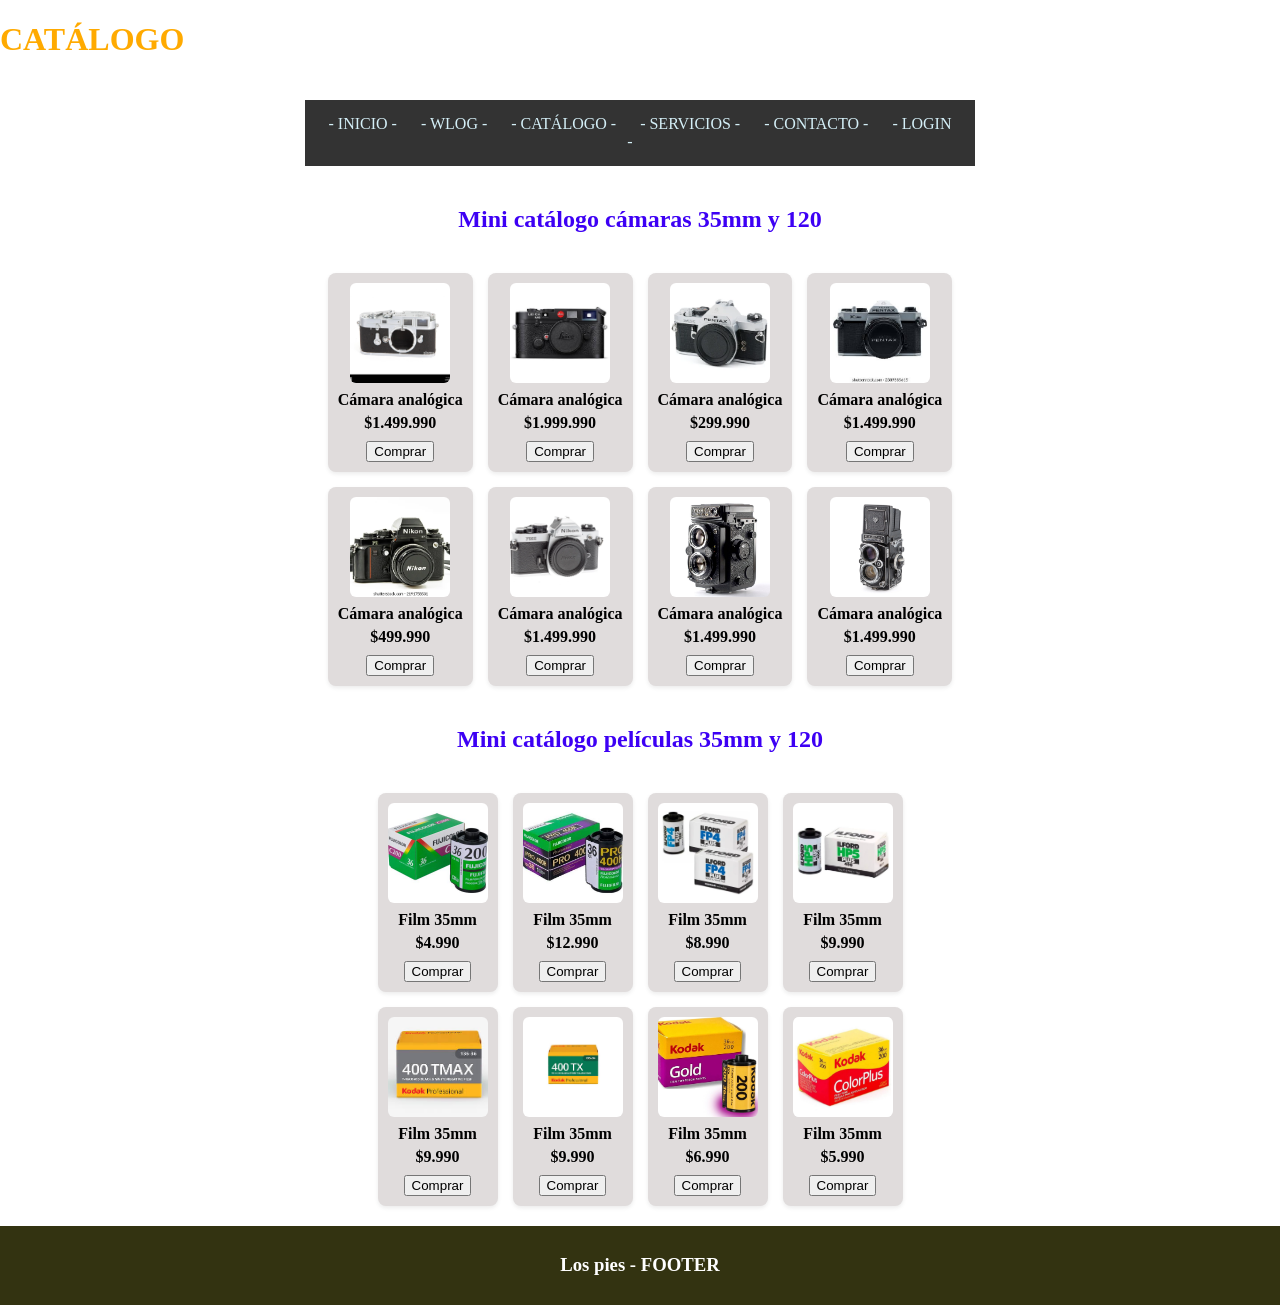
<file: catalogo.html>
<!DOCTYPE html>
<html lang="en">
<head>
    <meta charset="UTF-8">
    <meta name="viewport" content="width=device-width, initial-scale=1.0">
    <link rel ="stylesheet" href="/style/style.css">
    <link rel="icon" type="image/ico" href="images/favicon.ico">
    <title>CATÁLOGO</title>
</head>
<body>
    <header>
        <div class="cabecera">
            <h1>CATÁLOGO</h1>
        </div>
    </header>

    <nav class="navbar">
        <a href="index.html"> - INICIO - </a>
        <a href="wlog.html"> - WLOG - </a>
        <a href="catalogo.html"> - CATÁLOGO - </a>
        <a href="servicios.html"> - SERVICIOS - </a>
        <a href="contacto.html"> - CONTACTO - </a>
        <a href="login.html"> - LOGIN - </a>
    </nav>
    <div class="encabezado-dos">
        <h2>Mini catálogo cámaras 35mm y 120</h2>
    </div>

    <main class="catalogo">
        <div class="producto">
            <img src ="images/cameras/leica_m3.jpg" alt="Leica M3">
            <h3> Cámara analógica </h3>
            <p class="precio"> $1.499.990 </p>
            <button class="btn"> Comprar </button>
        </div>

        <div class="producto">
            <img src ="images/cameras/leica_m6.jfif" alt="Leica M6">
            <h3> Cámara analógica </h3>
            <p class="precio"> $1.999.990 </p>
            <button class="btn"> Comprar </button>
        </div>

        <div class="producto">
            <img src ="images/cameras/pentax_mx.webp" alt="Pentax MX">
            <h3> Cámara analógica </h3>
            <p class="precio"> $299.990 </p>
            <button class="btn"> Comprar </button>
        </div>

        <div class="producto">
            <img src ="images/cameras/pentax_k1000.jfif" alt="Pentax K1000">
            <h3> Cámara analógica </h3>
            <p class="precio"> $1.499.990 </p>
            <button class="btn"> Comprar </button>
        </div>

        <div class="producto">
            <img src ="images/cameras/nikon_f3.webp" alt="Nikon F3">
            <h3> Cámara analógica </h3>
            <p class="precio"> $499.990 </p>
            <button class="btn"> Comprar </button>
        </div>

        <div class="producto">
            <img src ="images/cameras/nikon_fm2.webp" alt="Nikon FM2">
            <h3> Cámara analógica </h3>
            <p class="precio"> $1.499.990 </p>
            <button class="btn"> Comprar </button>
        </div>

        <div class="producto">
            <img src ="images/cameras/yashica_mat124.jpg" alt="Yashica mat 124">
            <h3> Cámara analógica </h3>
            <p class="precio"> $1.499.990 </p>
            <button class="btn"> Comprar </button>
        </div>

        <div class="producto">
            <img src ="images/cameras/rolleiflex_28.webp" alt="Rolleiflex f2.8">
            <h3> Cámara analógica </h3>
            <p class="precio"> $1.499.990 </p>
            <button class="btn"> Comprar </button>
        </div>
    </main>

    <div class="encabezado-dos">
        <h2>Mini catálogo películas 35mm y 120</h2>
    </div>
	
    <main class="catalogo">
        <div class="producto">
            <img src ="images/film/fuji_c200.jpg" alt="Fuji c200">
            <h3> Film 35mm </h3>
            <p class="precio"> $4.990 </p>
            <button class="btn"> Comprar </button>
        </div>
    
        <div class="producto">
            <img src ="images/film/fuji_pro_400h.jfif" alt="Fuji PRO 400H">
            <h3> Film 35mm </h3>
            <p class="precio"> $12.990 </p>
            <button class="btn"> Comprar </button>
        </div>

        <div class="producto">
            <img src ="images/film/ilford_fp4_125.webp" alt="Ilford FP4 125">
            <h3> Film 35mm </h3>
            <p class="precio"> $8.990 </p>
            <button class="btn"> Comprar </button>
        </div>

        <div class="producto">
            <img src ="images/film/ilford_hp5_400.jfif" alt="Ilford HP5 400">
            <h3> Film 35mm </h3>
            <p class="precio"> $9.990 </p>
            <button class="btn"> Comprar </button>
        </div>
 
        <div class="producto">
            <img src ="images/film/kodak_tmax_400.jfif" alt="Kodak TMAX 400">
            <h3> Film 35mm </h3>
            <p class="precio"> $9.990 </p>
            <button class="btn"> Comprar </button>
        </div>

        <div class="producto">
            <img src ="images/film/kodak_trix-400.jfif" alt="Kodak TriX 400">
            <h3> Film 35mm </h3>
            <p class="precio"> $9.990 </p>
            <button class="btn"> Comprar </button>
        </div>

        <div class="producto">
            <img src ="images/film/kodak_colorgold_200.jpg" alt="Kodak color gold 200">
            <h3> Film 35mm </h3>
            <p class="precio"> $6.990 </p>
            <button class="btn"> Comprar </button>
        </div>

        <div class="producto">
            <img src ="images/film/kodak_colorplus_200.webp" alt="Kodak color plus 200">
            <h3> Film 35mm </h3>
            <p class="precio"> $5.990 </p>
            <button class="btn"> Comprar </button>
        </div>

    </main>


    <footer>
        <h3>Los pies - FOOTER</h3>
    </footer>
</body>
</html>
</file>
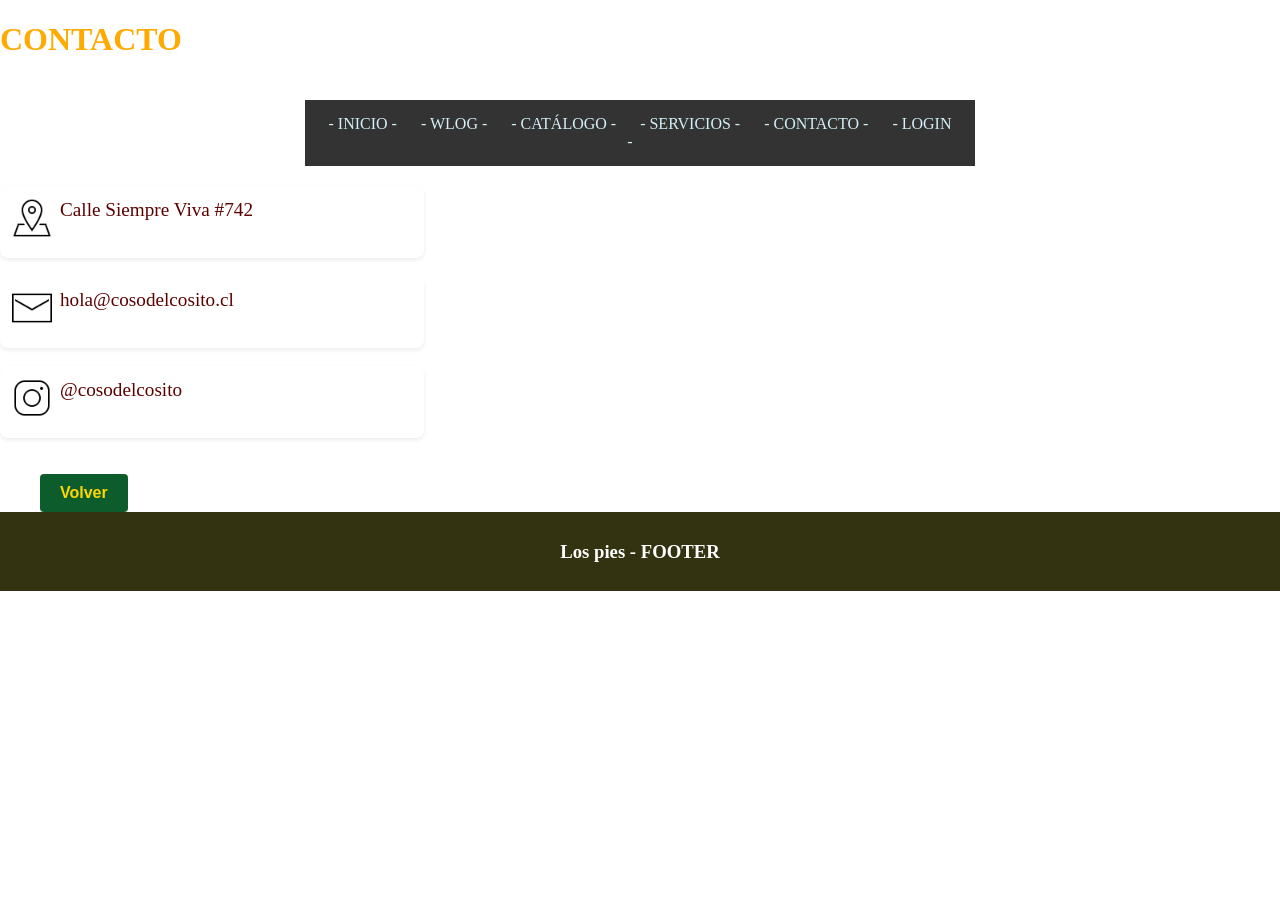
<file: contacto.html>
<!DOCTYPE html>
<html lang="en">
<head>
    <meta charset="UTF-8">
    <meta name="viewport" content="width=device-width, initial-scale=1.0">
    <link rel="icon" type="image/ico" href="images/favicon.ico">
    <link rel ="stylesheet" href="/style/style.css">
    <title>Document</title>
</head>
<body>
    <header>
        <div class="cabecera">
            <h1>CONTACTO</h1>
        </div>
    </header>

    <nav class="navbar">
        <a href="index.html"> - INICIO - </a>
        <a href="wlog.html"> - WLOG - </a>
        <a href="catalogo.html"> - CATÁLOGO - </a>
        <a href="servicios.html"> - SERVICIOS - </a>
        <a href="contacto.html"> - CONTACTO - </a>
        <a href="login.html"> - LOGIN - </a>
    </nav>


    <div class="contenedor-tarjeta">
        <img src="/images/icon/icons8-dirección-100.png" alt="film" class="imagen-esquina-contacto">
        <div class="contenido-texto-contacto">
            <p>Calle Siempre Viva #742</p>
        </div>
    </div>
    <br>
    <div class="contenedor-tarjeta">
        <img src="/images/icon/icons8-correo-100.png" alt="film" class="imagen-esquina-contacto">
        <div class="contenido-texto-contacto">
            <p>hola@cosodelcosito.cl</p>
        </div>
    </div>
    <br>
    <div class="contenedor-tarjeta">
        <img src="/images/icon/icons8-instagram-100.png" alt="film" class="imagen-esquina-contacto">
        <div class="contenido-texto-contacto">
            <p>@cosodelcosito</p>
        </div>
    </div>

    <br>
    <br>



    <div class="boton-volver">
        <button type="button" onclick="window.history.back();">
            Volver
        </button>
    </div>

    <footer>
        <h3>Los pies - FOOTER</h3>
    </footer>
</body>
</html>
</file>
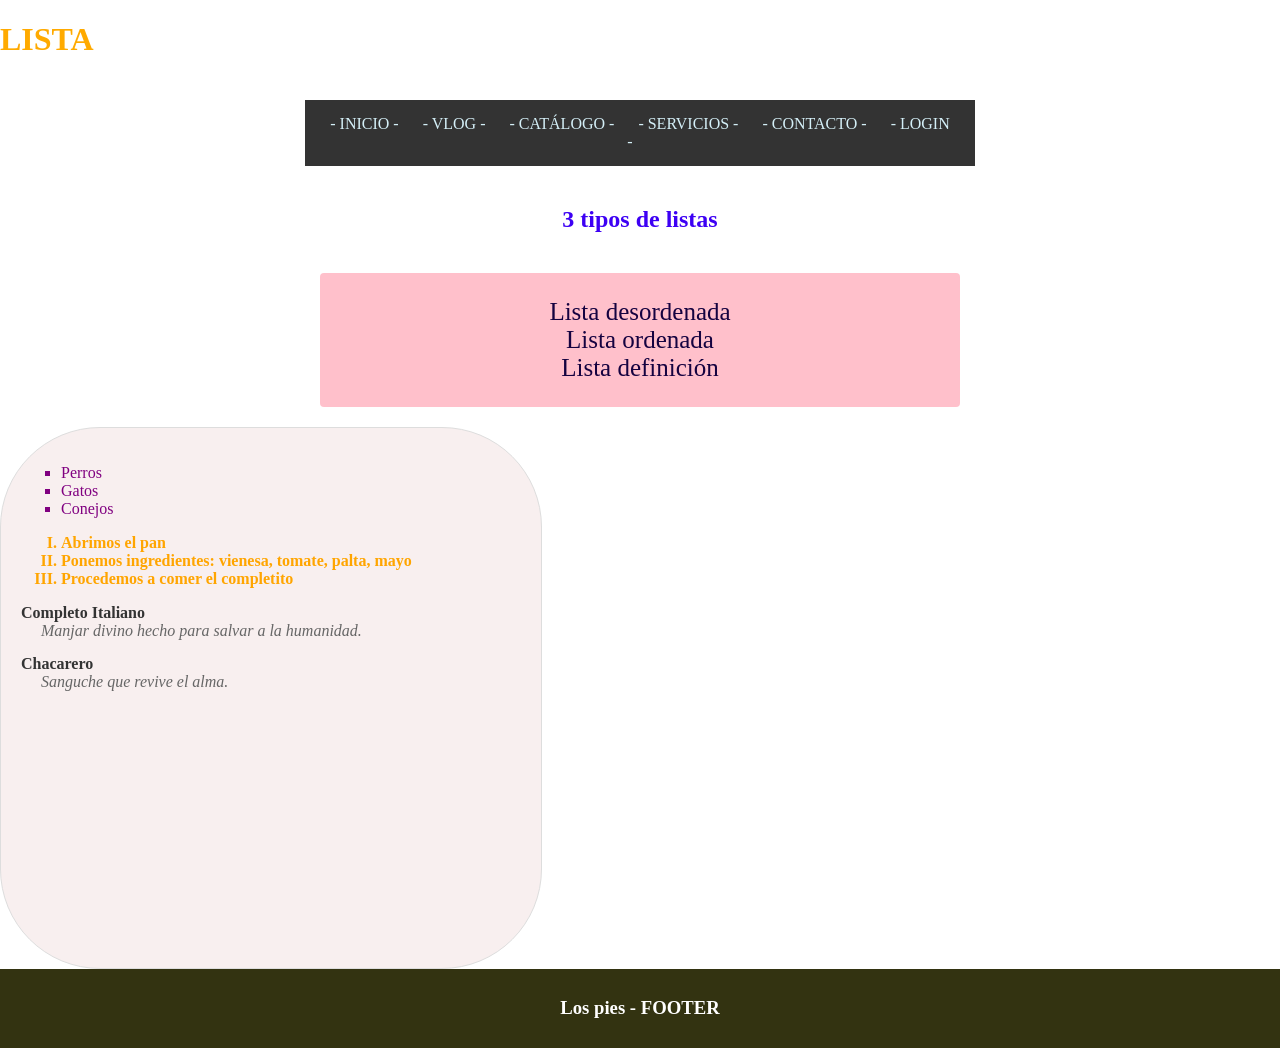
<file: list.html>
<!DOCTYPE html>
<html lang="en">
<head>
    <meta charset="UTF-8">
    <meta name="viewport" content="width=device-width, initial-scale=1.0">
    <link rel ="stylesheet" href="/style/style.css">

    <title>LISTA</title>
</head>
<body>
    <header>
        <div class="cabecera">
            <h1>LISTA</h1>
        </div>
    </header>

    <nav class="navbar">
        <a href="index.html"> - INICIO - </a>
        <a href="vlog.html"> - VLOG - </a>
        <a href="catalogo.html"> - CATÁLOGO - </a>
        <a href="servicios.html"> - SERVICIOS - </a>
        <a href="contacto"> - CONTACTO - </a>
        <a href="login.html"> - LOGIN - </a>
    </nav>
    <div class="encabezado-dos">
        <h2>3 tipos de listas</h2>
    </div>
    <div class="texto-plano">
        <p>Lista desordenada<br>
            Lista ordenada<br>
            Lista definición</a>
        </p>
    </div>
    

    <div class="listas">
        
        <ul class="lista-desordenada">
            <li>Perros</li>
            <li>Gatos</li>
            <li>Conejos</li>
        </ul>
        
        
        <ol class="lista-ordenada">
            <li>Abrimos el pan</li>
            <li>Ponemos ingredientes: vienesa, tomate, palta, mayo</li>
            <li>Procedemos a comer el completito</li>
        </ol>
        
        <dl class="lista-definicion">
            <dt>Completo Italiano</dt>
                <dd>Manjar divino hecho para salvar a la humanidad.</dd>
            <dt>Chacarero</dt>
                <dd>Sanguche que revive el alma.</dd>
        </dl>
    </div>

    <footer>
        <h3>Los pies - FOOTER</h3>
    </footer>
</body>
</html>
</file>
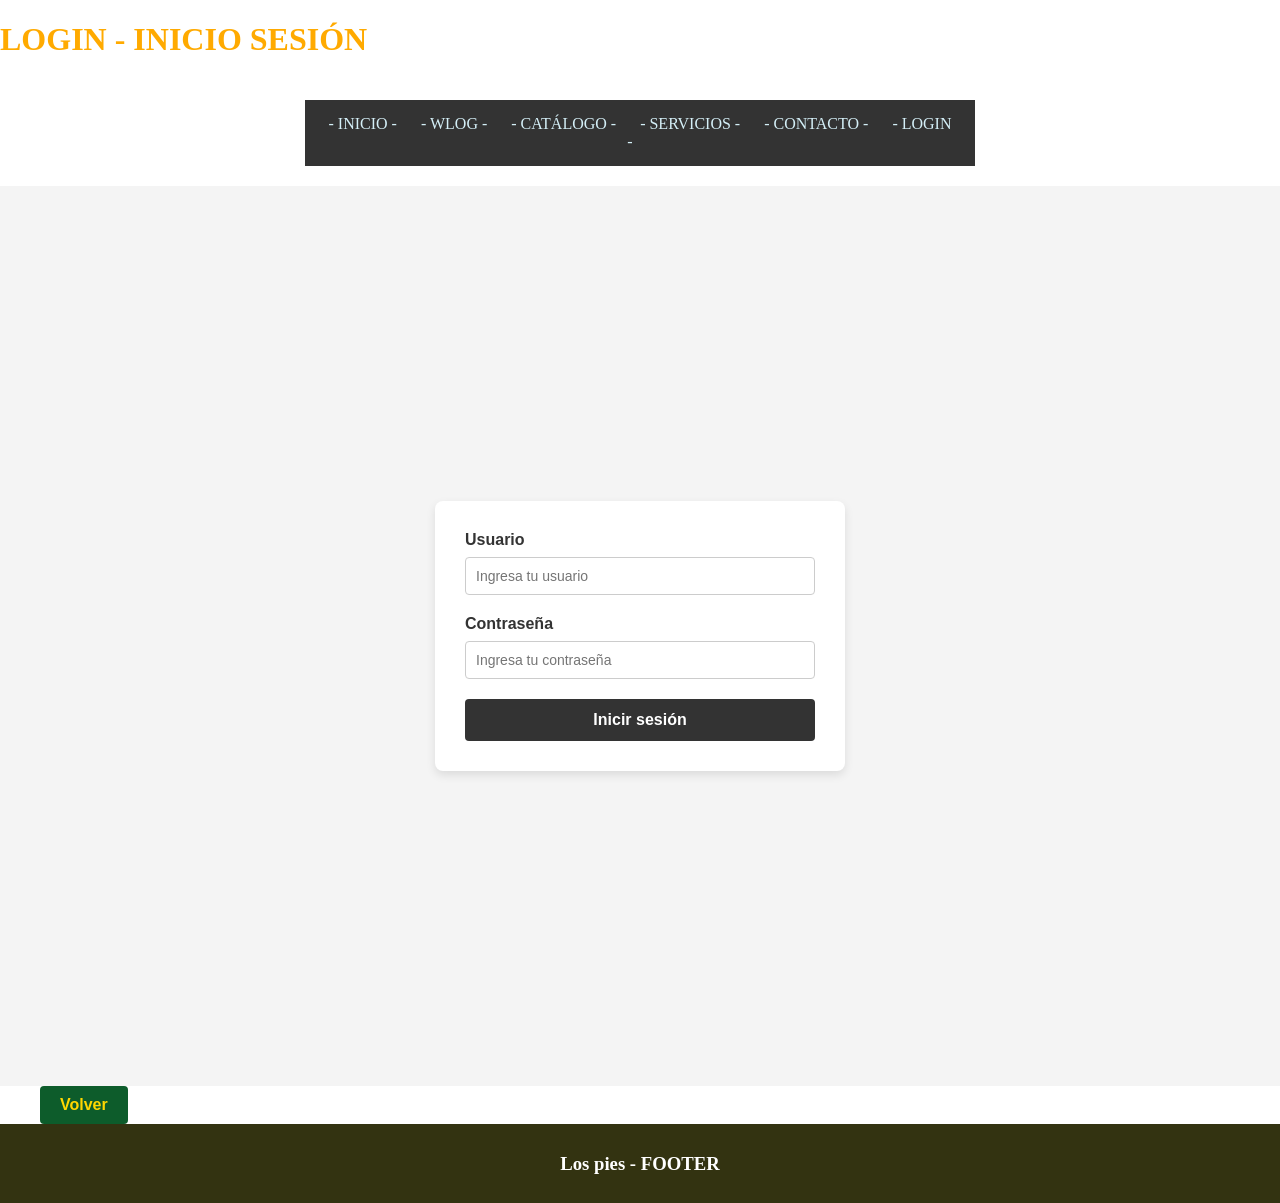
<file: login.html>
<!DOCTYPE html>
<html lang="en">
<head>
    <meta charset="UTF-8">
    <meta name="viewport" content="width=device-width, initial-scale=1.0">
    <link rel="icon" type="image/ico" href="images/favicon.ico">
        <link rel ="stylesheet" href="/style/style.css">
    <title>Login</title>
</head>
<body>
    <header>
        <div class="cabecera">
            <h1>LOGIN - INICIO SESIÓN</h1>
        </div>
    </header>
    <nav class="navbar">
        <a href="index.html"> - INICIO - </a>
        <a href="wlog.html"> - WLOG - </a>
        <a href="catalogo.html"> - CATÁLOGO - </a>
        <a href="servicios.html"> - SERVICIOS - </a>
        <a href="contacto.html"> - CONTACTO - </a>
        <a href="login.html"> - LOGIN - </a>

    </nav>    
    
    <div class="contenedor-formulario">
        <form action="#" method="POST" class="mi-formulario">
            
 
            <div class="grupo-campo">
                <label for="usuario">Usuario</label>
                <input type="text" id="usuario" name="usuario" placeholder="Ingresa tu usuario">
            </div>

            <div class="grupo-campo">
                <label for="password">Contraseña</label>
                <input type="password" id="password" name="password" placeholder="Ingresa tu contraseña">
            </div>

            <button type="submit" class="btn-enviar">Inicir sesión</button>

        </form>
    </div>

    <div class="boton-volver">
        <button type="button" onclick="window.history.back();">
            Volver
        </button>
    </div>

    <footer>
        <h3>Los pies - FOOTER</h3>
    </footer>
</body>
</html>
</file>
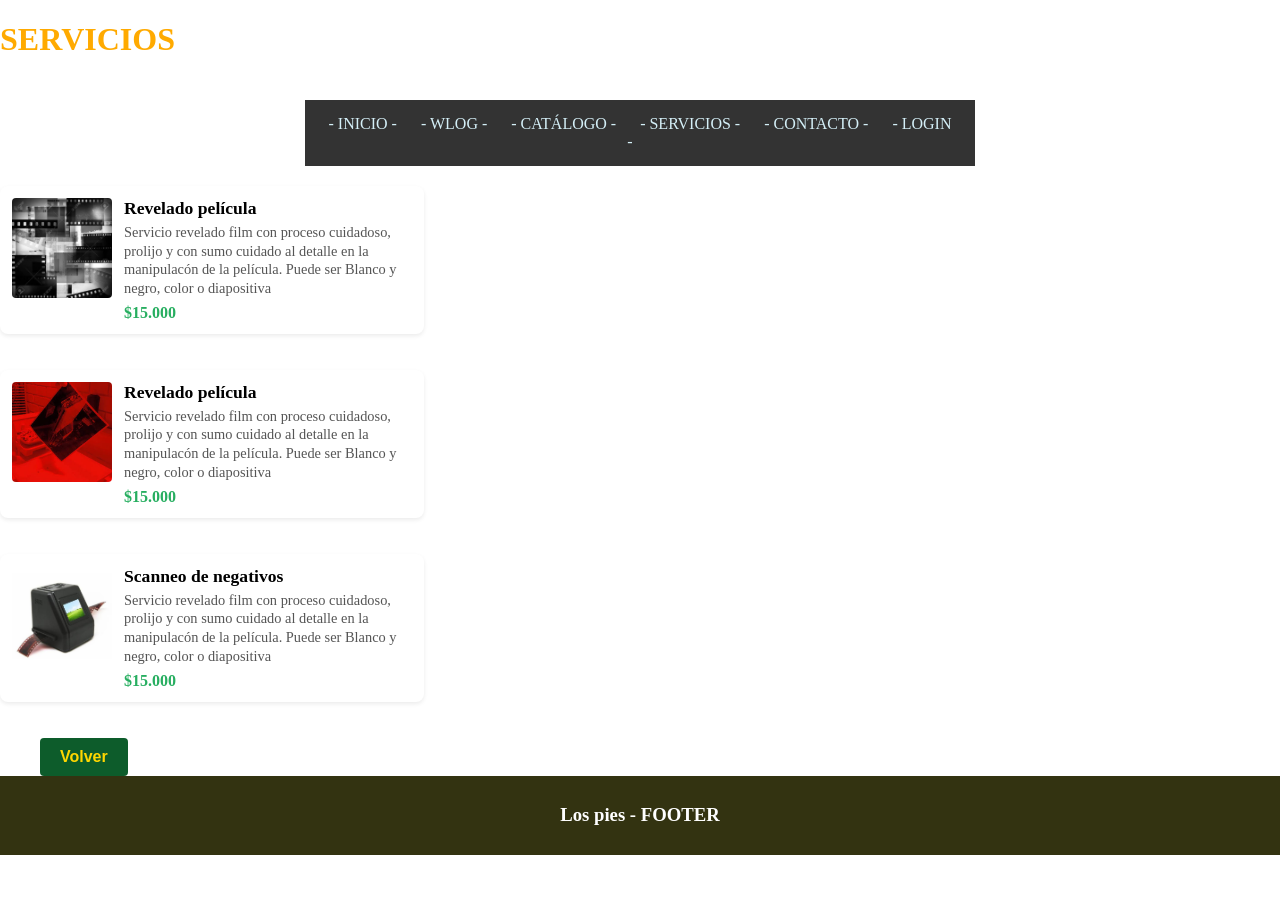
<file: servicios.html>
<!DOCTYPE html>
<html lang="en">
<head>
    <meta charset="UTF-8">
    <meta name="viewport" content="width=device-width, initial-scale=1.0">
    <link rel="icon" type="image/ico" href="images/favicon.ico">
    <link rel ="stylesheet" href="/style/style.css">
    <title>SERVICIOS</title>
</head>
<body>
     <header>
        <div class="cabecera">
            <h1>SERVICIOS</h1>
        </div>
    </header>

    <nav class="navbar">
        <a href="index.html"> - INICIO - </a>
        <a href="wlog.html"> - WLOG - </a>
        <a href="catalogo.html"> - CATÁLOGO - </a>
        <a href="servicios.html"> - SERVICIOS - </a>
        <a href="contacto.html"> - CONTACTO - </a>
        <a href="login.html"> - LOGIN - </a>
    </nav> 

    <div class="contenedor-tarjeta">
        <img src="/images/services/film.jfif" alt="film" class="imagen-esquina">
        <div class="contenido-texto">
            <h3>Revelado película</h3>
            <p>Servicio revelado film con proceso cuidadoso, prolijo y con sumo cuidado al detalle en la manipulacón de la película. Puede ser Blanco y negro, color o diapositiva</p>
            <span class="precio">$15.000</span>
        </div>
    </div>

    <br>
    <br>

    <div class="contenedor-tarjeta">
        <img src="/images/services/printing.jfif" alt="film" class="imagen-esquina">
        <div class="contenido-texto">
            <h3>Revelado película</h3>
            <p>Servicio revelado film con proceso cuidadoso, prolijo y con sumo cuidado al detalle en la manipulacón de la película. Puede ser Blanco y negro, color o diapositiva</p>
            <span class="precio">$15.000</span>
        </div>
    </div>

    <br>
    <br>


    <div class="contenedor-tarjeta">
        <img src="/images/services/scanning.jfif" alt="film" class="imagen-esquina">
        <div class="contenido-texto">
            <h3>Scanneo de negativos</h3>
            <p>Servicio revelado film con proceso cuidadoso, prolijo y con sumo cuidado al detalle en la manipulacón de la película. Puede ser Blanco y negro, color o diapositiva</p>
            <span class="precio">$15.000</span>
        </div>
    </div>

    <br>
    <br>    

    <div class="boton-volver">
        <button type="button" onclick="window.history.back();">
            Volver
        </button>
    </div>

    <footer>
        <h3>Los pies - FOOTER</h3>
    </footer>
</body>
</html>
</file>
<file: style/style.css>
body {
  margin: 0;
  display: flex;
  flex-direction: column;
  min-height: 100vh; 
}

main {
  flex: 1; 
}

footer {
  background-color: #331;
  color: white;
  padding: 10px;
  text-align: center;
}


.navbar {
  position: sticky;
  top: 0;
  left: 0;
  width: 50%;
  z-index: 1000; 
  background-color: #333;
  padding: 15px;
  margin: 20px auto;
  text-align: center;
}

.navbar a {
  color: rgb(212, 239, 247);
  text-decoration: none;
  margin-right: 20px;
}

/* Estilos imagen */
#contenedor-foto {
  width: 400px;          
  height: 300px;         
  border: 8px solid #ffaa00;
  border-radius: 10px;   
  overflow: hidden;      
  margin: 20px auto; 
}

#contenedor-foto img {
  width: 100%;          
  height: 100%;         
  object-fit: cover;    
}

.cabecera{
  color: #ffaa00;
  text-decoration: #09421f;

}

.encabezado-dos{
  color: rgb(61, 0, 244);
  text-align: center;
}

.texto-plano{
  color: rgb(21, 2, 64);
  background-color: pink;
  width: 50%;
  height: auto;
  margin: 20px auto;
  font-size: 25px;
  border-radius: 4px;
  text-align: center;
}
.bloque {
  flex: 1;                   
  padding: 20px;
  background-color: #f8efef;
  border: 1px solid #ddd;
  border-radius: 6px;
  }

.contenedor-texto  {
  display: flex;
  justify-content: space-between; 
  gap: 20px;                      
  padding: 20px;
  max-width: 1200px;              
  margin: 0 auto;
}

/*listas*/
.listas{
  width: 500px;
  height: 500px;
  border-radius: 100px;   
  padding: 20px;
  background-color: #f8efef;
  border: 1px solid #ddd;
  
}

.lista-desordenada {
  list-style-type: square; 
  color: purple;
}

.lista-ordenada {
  list-style-type: upper-roman;
  color: orange;
  font-weight: bold;
}

.lista-definicion dt {
  font-weight: bold;
  color: #333;
  margin-top: 15px;
}

.lista-definicion dd {
  color: #666;
  margin-left: 20px; 
  font-style: italic;
}




/*para el formulario*/

.contenedor-formulario {
  display: flex;
  justify-content: center;
  align-items: center;
  min-height: 100vh; /* Ocupa el alto de la pantalla */
  background-color: #f4f4f4;
}

/* Diseño del formulario basado en filas */
.mi-formulario {
  display: grid;
  grid-template-columns: 1fr; 
  gap: 20px; /* Separación de espacio entre las 3 filas */
  background-color: #ffffff;
  padding: 30px;
  border-radius: 8px;
  box-shadow: 0 4px 10px rgba(0, 0, 0, 0.1);
  width: 100%;
  max-width: 350px; 
}

.grupo-campo {
  display: flex;
  flex-direction: column;
  gap: 8px;
}

.grupo-campo label {
  font-family: Arial, sans-serif;
  font-weight: bold;
  color: #333;
}

.grupo-campo input {
  padding: 10px;
  border: 1px solid #ccc;
  border-radius: 4px;
  font-size: 14px;
}

/* boton enviar*/
.btn-enviar {
  padding: 12px;
  background-color: #333;
  color: white;
  border: none;
  border-radius: 4px;
  font-size: 16px;
  cursor: pointer;
  font-weight: bold;
  transition: background-color 0.2s;
}

.btn-enviar:hover {
  background-color: #555; /* Efecto visual al pasar el mouse */
}

  .boton-volver {
    display: inline-block;
    margin-left: 40px; 
    
  }

  .boton-volver button {
    background-color: #0d5c2b; 
    color: #ffd700;
    border: none;
    padding: 10px 20px;
    font-size: 16px;
    font-weight: bold;
    cursor: pointer;
    border-radius: 4px;
  }

  .boton-volver button:hover {
    background-color: #09421f; 
  }
.boton-volver:hover {
  background-color: #555; /* efecto visual al pasar el mouse */
}

.catalogo {
  display: grid;
  grid-template-columns: repeat(4, 1fr);
  gap: 15px;
  max-width: 1000px;
  margin: 0 auto;
  padding: 20px;
}

.producto {
  border-radius: 8px;
  padding: 10px;
  text-align: center;
  box-shadow: 0 2px 4px rgba(0, 0, 0, 0.08);
  display: flex;
  flex-direction: column;
  align-items: center;
  gap: 5px; 
  background-color: var(--bg-color, #e0dcdc);
  max-height: 180px;
}


.producto img {
  width: 100px;
  height: 100px;
  object-fit: cover;
  border-radius: 6px;
  background-color: #fff;
  margin-bottom: 3px;
}

.producto h3 {
  margin: 0;
  font-size: 1rem; 
}

.producto p.precio {
  margin: 0;
  font-weight: bold;
}

.producto button {
  margin-top: 4px; 
}

.contenedor-tarjeta {
  width: 100%;
  max-width: 400px; 
  background-color: #ffffff;
  border-radius: 8px;
  padding: 12px;
  box-shadow: 0 2px 4px rgba(0, 0, 0, 0.08);
  overflow: hidden; 
}

.imagen-esquina {
  width: 25%; 
  height: auto;
  aspect-ratio: 1 / 1; 
  object-fit: cover;
  border-radius: 4px;
  float: left; 
  margin-right: 12px; 
  margin-bottom: 8px;
}

.imagen-esquina-contacto {
  width: 10%; 
  height: auto;
  aspect-ratio: 1 / 1; 
  object-fit: cover;
  border-radius: 4px;
  float: left; 
  margin-right: 8px; 
  margin-bottom: 8px;
}

.contenido-texto h3 {
  margin: 0 0 4px 0;
  font-size: 1.1rem;
}



.contenido-texto p {
  margin: 0 0 6px 0;
  font-size: 0.9rem;
  color: #555;
  line-height: 1.3;
}

.contenido-texto-contacto p {
  margin: 0 0 6px 0;
  font-size: 1.2rem;
  color: #5d0000;
  line-height: 1.3;
}

.contenido-texto .precio {
  font-weight: bold;
  color: #27ae60;
  display: inline-block;
}
</file>
